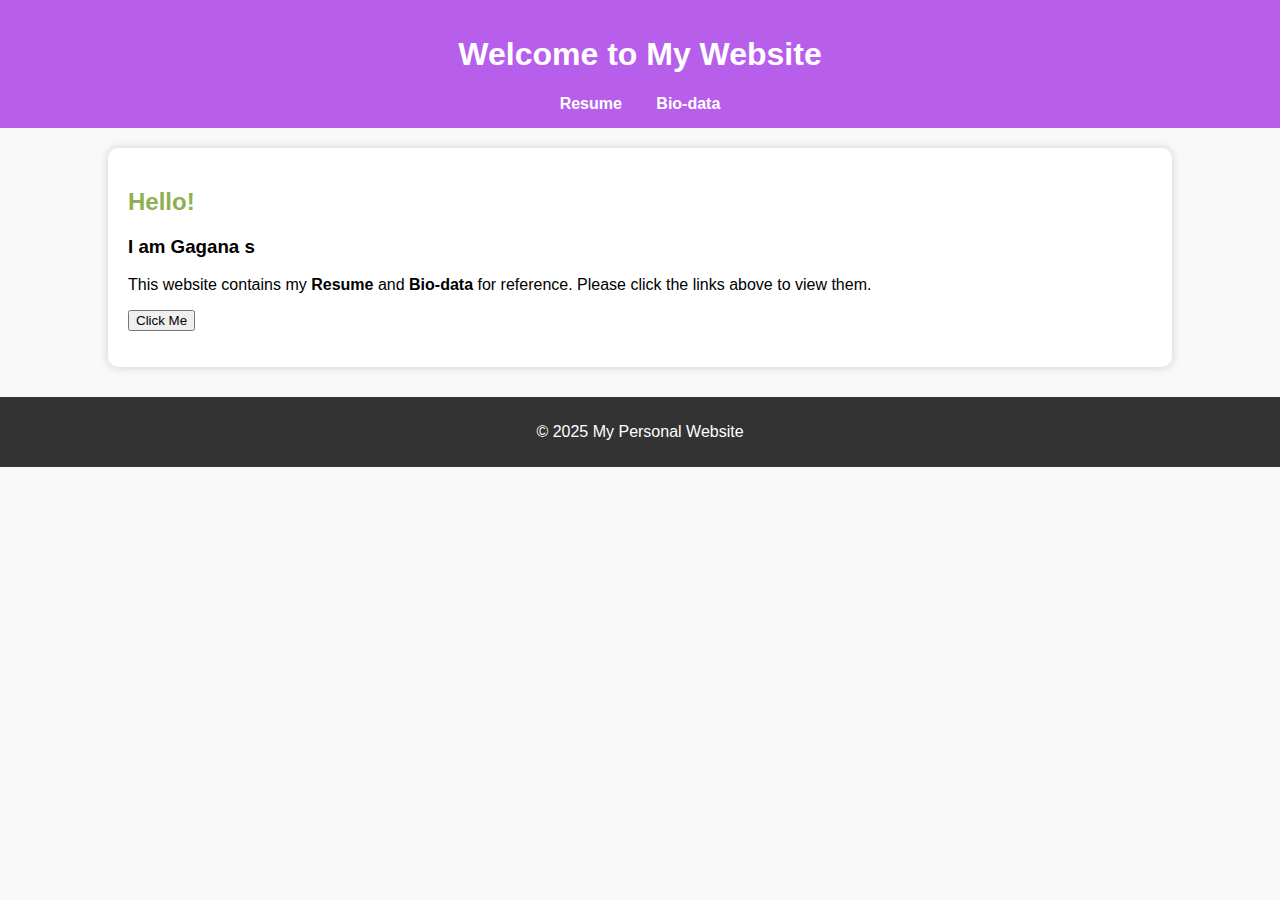
<file: index.html>
<!DOCTYPE html>
<html lang="en">
<head>
  <meta charset="UTF-8">
  <meta name="viewport" content="width=device-width, initial-scale=1.0">
  <title>My Personal Website</title>
  <link rel="stylesheet" href="style.css">
  <script src="https://code.jquery.com/jquery-3.6.0.min.js"></script>
</head>
<body>
  <header>
    <h1>Welcome to My Website</h1>
    <nav>
      <a href="resume.html">Resume</a>
      <a href="biodata.html">Bio-data</a>
    </nav>
  </header>

  <main>
    <h2>Hello!</h2>
    <h3>I am Gagana s</h3>
    <p>This website contains my <b>Resume</b> and <b>Bio-data</b> for reference. Please click the links above to view them.</p>
    <button id="greetBtn">Click Me</button>
    <p id="message"></p>
  </main>

  <footer>
    <p>© 2025 My Personal Website</p>
  </footer>

  <script>
    // Simple jQuery interaction
    $("#greetBtn").click(function(){
      $("#message").hide().text("Thanks for visiting my website!").fadeIn(1000);
    });
  </script>
</body>
</html>
</file>
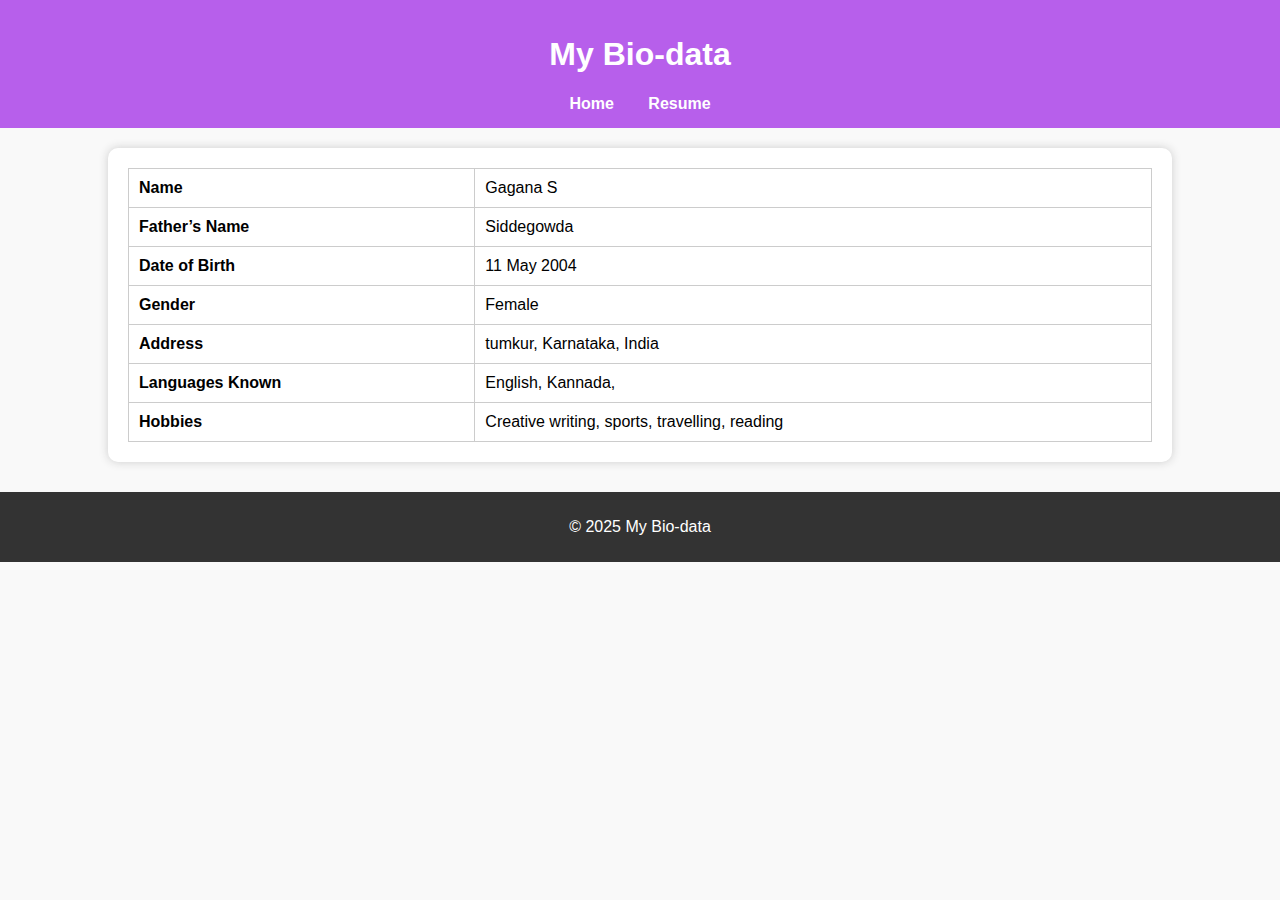
<file: biodata.html>
<!DOCTYPE html>
<html lang="en">
<head>
  <meta charset="UTF-8">
  <meta name="viewport" content="width=device-width, initial-scale=1.0">
  <title>My Bio-data</title>
  <link rel="stylesheet" href="style.css">
</head>
<body>
  <header>
    <h1>My Bio-data</h1>
    <nav>
      <a href="index.html">Home</a>
      <a href="resume.html">Resume</a>
    </nav>
  </header>

  <main>
    <table>
      <tr><th>Name</th><td>Gagana S</td></tr>
      <tr><th>Father’s Name</th><td>Siddegowda</td></tr>
      <tr><th>Date of Birth</th><td>11 May 2004</td></tr>
      <tr><th>Gender</th><td>Female</td></tr>
      <tr><th>Address</th><td>tumkur, Karnataka, India</td></tr>
      <tr><th>Languages Known</th><td>English, Kannada,</td></tr>
      <tr><th>Hobbies</th><td>Creative writing, sports, travelling, reading</td></tr>
    </table>
  </main>

  <footer>
    <p>© 2025 My Bio-data</p>
  </footer>
</body>
</html>
</file>
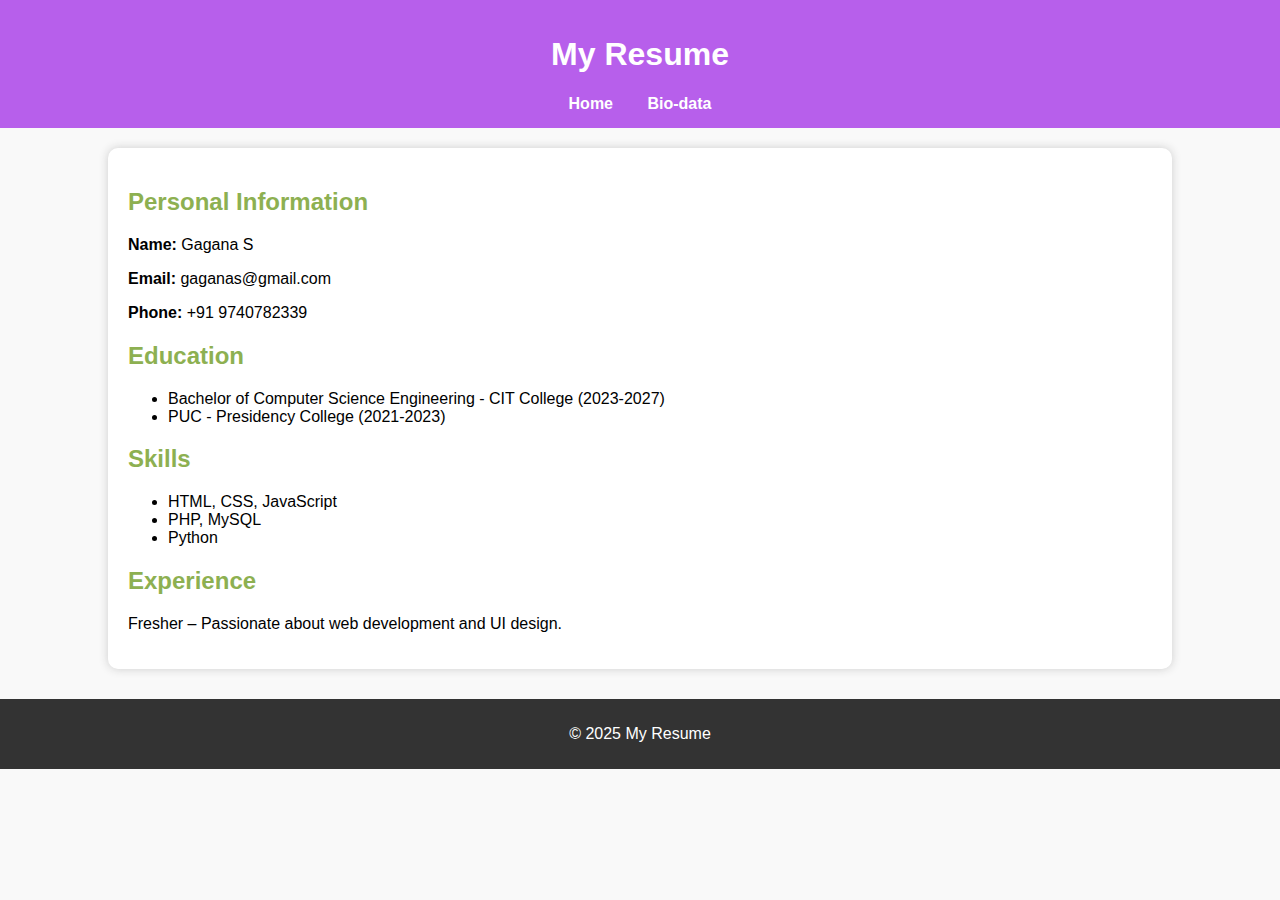
<file: resume.html>
<!DOCTYPE html>
<html lang="en">
<head>
  <meta charset="UTF-8">
  <meta name="viewport" content="width=device-width, initial-scale=1.0">
  <title>My Resume</title>
  <link rel="stylesheet" href="style.css">
</head>
<body>
  <header>
    <h1>My Resume</h1>
    <nav>
      <a href="index.html">Home</a>
      <a href="biodata.html">Bio-data</a>
    </nav>
  </header>

  <main>
    <section>
      <h2>Personal Information</h2>
      <p><strong>Name:</strong> Gagana S</p>
      <p><strong>Email:</strong> gaganas@gmail.com</p>
      <p><strong>Phone:</strong> +91 9740782339</p>
    </section>

    <section>
      <h2>Education</h2>
      <ul>
        <li>Bachelor of Computer Science Engineering - CIT College (2023-2027)</li>
        <li>PUC - Presidency College (2021-2023)</li>
      </ul>
    </section>

    <section>
      <h2>Skills</h2>
      <ul>
        <li>HTML, CSS, JavaScript</li>
        <li>PHP, MySQL</li>
        <li>Python</li>
      </ul>
    </section>

    <section>
      <h2>Experience</h2>
      <p>Fresher – Passionate about web development and UI design.</p>
    </section>
  </main>

  <footer>
    <p>© 2025 My Resume</p>
  </footer>
</body>
</html>
</file>
<file: style.css>
body {
  font-family: Arial, sans-serif;
  background-color: #f9f9f9;
  margin: 0;
  padding: 0;
}

header {
  background-color: #b75feb;
  color: white;
  padding: 15px;
  text-align: center;
}

nav a {
  color: white;
  margin: 0 15px;
  text-decoration: none;
  font-weight: bold;
}

nav a:hover {
  text-decoration: underline;
}

main {
  padding: 20px;
  background: white;
  margin: 20px auto;
  width: 80%;
  border-radius: 10px;
  box-shadow: 0 0 10px #ccc;
}

h2 {
  color: #8db051;;
}

footer {
  text-align: center;
  background: #333;
  color: white;
  padding: 10px;
  margin-top: 30px;
}

table {
  width: 100%;
  border-collapse: collapse;
}

th, td {
  padding: 10px;
  border: 1px solid #ccc;
  text-align: left;
}
</file>
